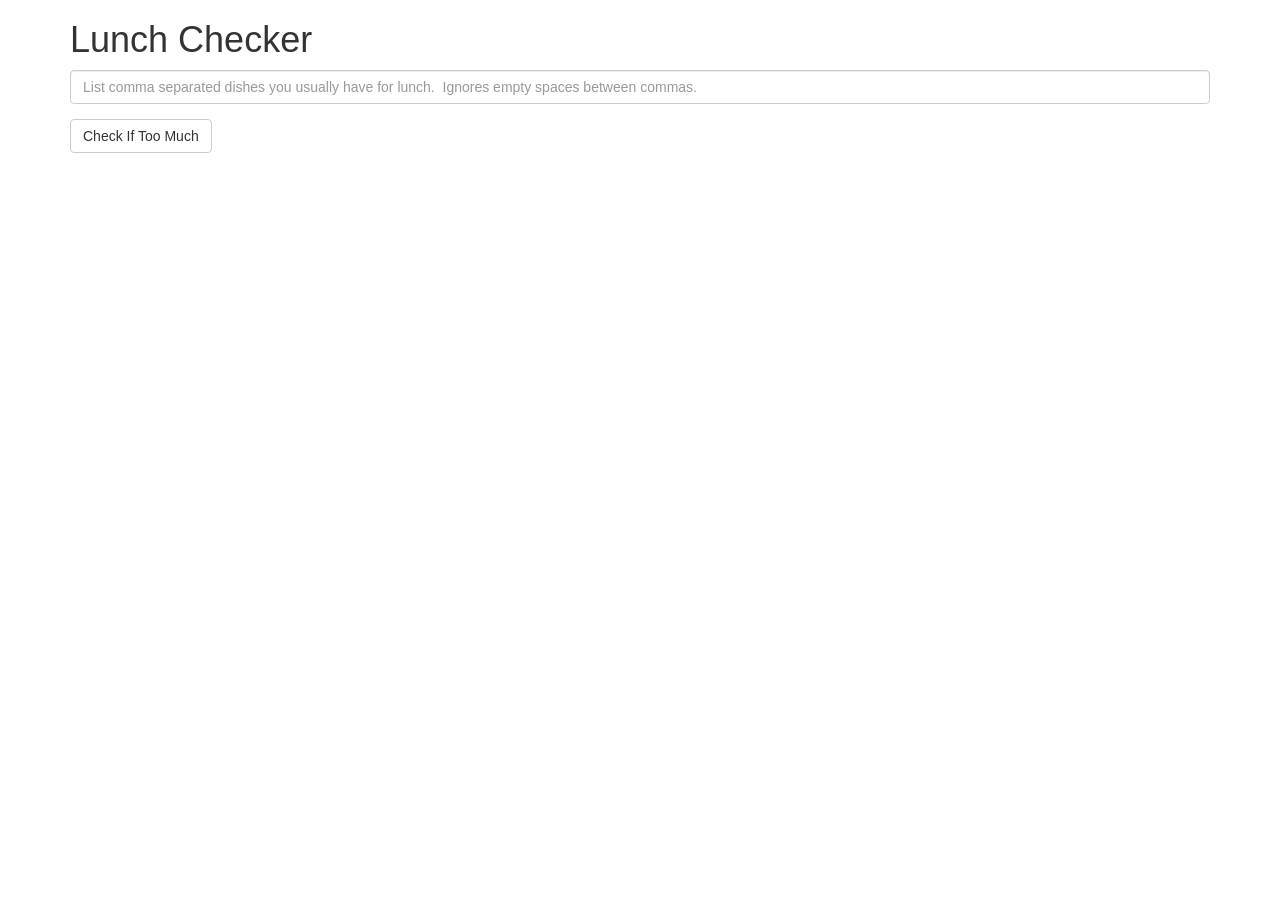
<file: index.html>
<!doctype html>
<html lang="en" ng-app='LunchCheck'>
  <head>
    <script src="js/angular.min.js"></script>
    <script src="js/app.js"></script>
    <title>Lunch Checker</title>
    <meta name="viewport" content="width=device-width, initial-scale=1">
    <link rel="stylesheet" href="styles/bootstrap.min.css">
    <style>.message { font-size: 1.3em; font-weight: bold; }</style>
  </head>
<body>
   <div class="container" ng-controller='LunchCheckController'>

     <h1>Lunch Checker</h1>

         <div class="form-group">
             <input id="lunch-menu" type="text" placeholder="List comma separated dishes you usually have for lunch.  Ignores empty spaces between commas." class="form-control" ng-model='lunchMenu'>
         </div>
         <div class="form-group">
             <button class="btn btn-default" ng-click="lunchCheck()">Check If Too Much</button>
         </div>
         <div class="form-group message" ng-model='message'>
           {{message}}<!-- Your message can go here. -->
         </div>

   </div>

</body>
</html>
</file>
